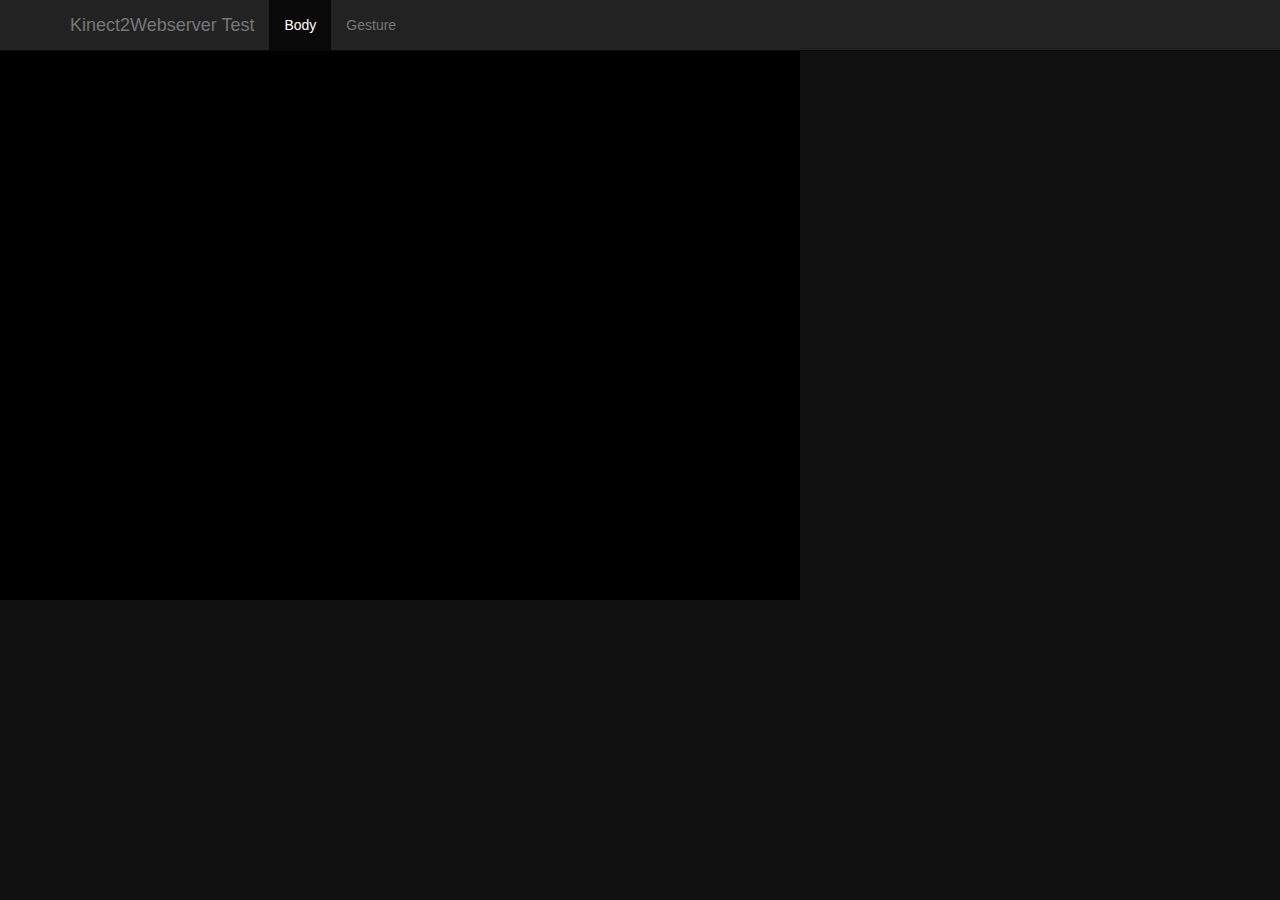
<file: public/index.html>
<!doctype html>
<html class="no-js">
  <head>
    <meta charset="utf-8">
    <title></title>
    <meta name="description" content="">
    <meta name="viewport" content="width=device-width">
    <link rel="stylesheet" href="styles/main.css">
    <link rel="stylesheet" href="styles/Kinect-2.0.0.css">
  </head>
  <body ng-app="timelineApp">
    <div class="navbar navbar-inverse navbar-fixed-top" role="navigation" ng-controller="NavCtrl as ctrl">
      <div class="container">
        <div class="navbar-header">
          <button type="button" class="navbar-toggle" data-toggle="collapse" data-target=".navbar-collapse">
            <span class="sr-only">Toggle navigation</span>
            <span class="icon-bar"></span>
            <span class="icon-bar"></span>
            <span class="icon-bar"></span>
          </button>
          <a class="navbar-brand" href="#">Kinect2Webserver Test</a>
        </div>
        <div class="collapse navbar-collapse">
          <ul class="nav navbar-nav">
            <li ng-class="{active: ctrl.isActive('/body')}"><a ng-href="#/body">Body</a></li>
            <!-- <li ng-class="{active: ctrl.isActive('/interaction')}"><a ng-href="#/interaction">Interaction</a></li> -->
            <li ng-class="{active: ctrl.isActive('/gesture')}"><a ng-href="#/gesture">Gesture</a></li>
          </ul>
        </div>
      </div>
    </div>

    <div ng-view=""></div>

    <script src="bower_components/jquery/dist/jquery.js"></script>
    <script src="bower_components/angular/angular.js"></script>
    <script src="bower_components/json3/lib/json3.js"></script>
    <script src="bower_components/bootstrap-sass-official/assets/javascripts/bootstrap/affix.js"></script>
    <script src="bower_components/bootstrap-sass-official/assets/javascripts/bootstrap/alert.js"></script>
    <script src="bower_components/bootstrap-sass-official/assets/javascripts/bootstrap/button.js"></script>
    <script src="bower_components/bootstrap-sass-official/assets/javascripts/bootstrap/carousel.js"></script>
    <script src="bower_components/bootstrap-sass-official/assets/javascripts/bootstrap/collapse.js"></script>
    <script src="bower_components/bootstrap-sass-official/assets/javascripts/bootstrap/dropdown.js"></script>
    <script src="bower_components/bootstrap-sass-official/assets/javascripts/bootstrap/tab.js"></script>
    <script src="bower_components/bootstrap-sass-official/assets/javascripts/bootstrap/transition.js"></script>
    <script src="bower_components/bootstrap-sass-official/assets/javascripts/bootstrap/scrollspy.js"></script>
    <script src="bower_components/bootstrap-sass-official/assets/javascripts/bootstrap/modal.js"></script>
    <script src="bower_components/bootstrap-sass-official/assets/javascripts/bootstrap/tooltip.js"></script>
    <script src="bower_components/bootstrap-sass-official/assets/javascripts/bootstrap/popover.js"></script>
    <script src="bower_components/angular-sanitize/angular-sanitize.js"></script>
    <script src="bower_components/angular-animate/angular-animate.js"></script>
    <script src="bower_components/angular-touch/angular-touch.js"></script>
    <script src="bower_components/angular-route/angular-route.js"></script>
    <script src="bower_components/threejs/build/three.js"></script>
    <script src="bower_components/swfobject/swfobject/swfobject.js"></script>


    <script src="scripts/libs/Kinect-2.0.0.js"></script>
    <script src="scripts/libs/KinectWorker-2.0.0.js"></script>
    <script src="scripts/app.js"></script>
    <script src="scripts/controllers/main.js"></script>
    <script src="scripts/controllers/body.js"></script>
    <script src="scripts/controllers/nav.js"></script>
    <script src="scripts/directives/body-canvas.js"></script>
    <script src="scripts/services/kinect-manager.js"></script>
    <script src="scripts/services/constants.js"></script>
    <script src="scripts/controllers/interaction.js"></script>
    <script src="scripts/controllers/gesture.js"></script>
</body>
</html>
</file>
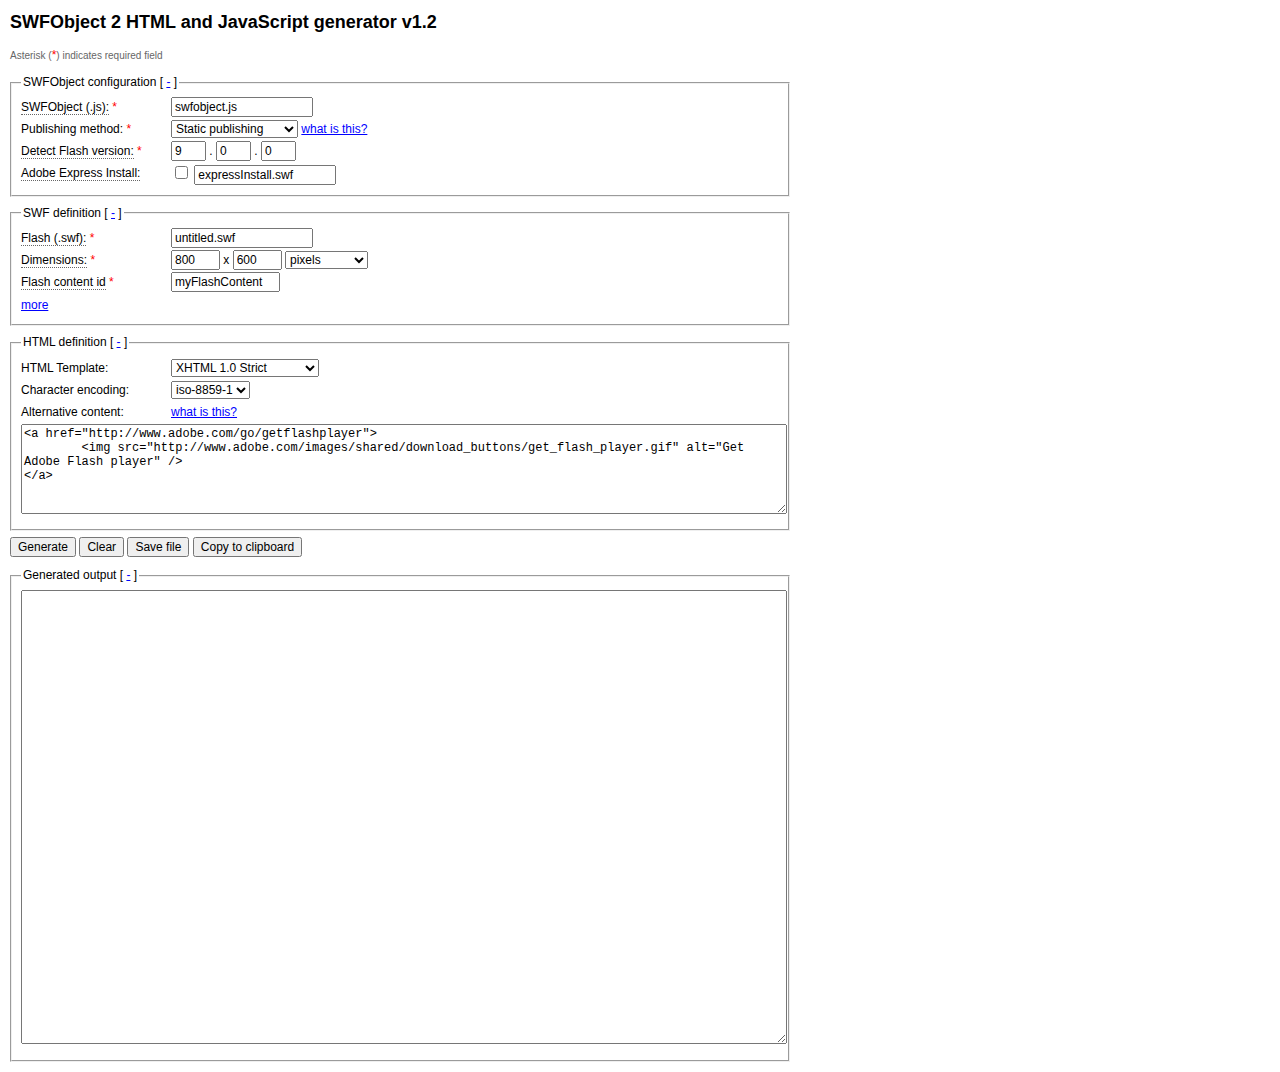
<file: public/bower_components/swfobject/swfobject_generator/air/index.html>
<!DOCTYPE html PUBLIC "-//W3C//DTD XHTML 1.0 Strict//EN" "http://www.w3.org/TR/xhtml1/DTD/xhtml1-strict.dtd">
<html xmlns="http://www.w3.org/1999/xhtml" lang="en" xml:lang="en">
	<head>
		<title>SWFObject 2 HTML and JavaScript generator v1.2</title>
		<meta http-equiv="Content-Type" content="text/html; charset=iso-8859-1" />
		<!--
		SWFObject 2 HTML and JavaScript generator v1.2 <http://code.google.com/p/swfobject/>
		Copyright (c) 2007-2009 Geoff Stearns, Michael Williams, and Bobby van der Sluis
		This software is released under the MIT License <http://www.opensource.org/licenses/mit-license.php>
		-->
		<style type="text/css" media="screen">
			body { margin:10px; width:780px; }
			.col1, .col2, .col3, .col4 { float:left; display:inline; }
			.col1 { width:150px; }
			.col2 { width:600px; }
			.col3 { width:120px; }
			.col4 { width:180px; }
			.help, .clear { clear:left; }
			div.clear { height:1px; }
			#alternativeContent, #output { width:760px; }
			#publishingMethodHelp, #alternativeContentHelp, #replaceIdHelp { display:none; width:700px; }
			#toggleReplaceId, #isIdReq, #toggleAttsParamsContainer { display:none; }
			
			* { font-family:"Lucida Grande","Lucida Sans Unicode",Verdana,sans-serif; font-size:12px; line-height:21px; }
			textarea { font-family:Courier, monospace; line-height:14px; }
			div { vertical-align:text-bottom; }
			fieldset { margin:6px 0; }
			input { line-height:normal; }
			h1 { font-size:18px; }
			a { color:blue; }
			.info { border-bottom:1px dotted #666; cursor:help; }
			.req { color:red; }
			.note { font-size:10px; color:#666; }
			.help { margin:0 0 10px; padding:10px 10px 0;  border:1px solid #ccc; background-color:#ffc; }
			.help h2, .help h3, .help p, .help ul, .help li { margin:0; font-size:11px; line-height:14px; }
			.help h2, .help p, .help ul { padding-bottom:10px; }
			.help h3 { color:#666; }
		</style>
		<script type="text/javascript" src="AIRAliases.js"></script><!-- AIR -->
		<script type="text/javascript">
		//<![CDATA[
			var flashvarsTotal = 1;
			function generateOutput() {
				var so = document.getElementById("swfobject").value;
				var pm = document.getElementById("publishingMethod").selectedIndex; // 1 = dynamic, 0 = static
				var swf = document.getElementById("swf").value;
				var w = document.getElementById("width").value;
				var h = document.getElementById("height").value;
				var u = document.getElementById("unit").selectedIndex; // 1 = percentage, 0 = pixels
				if (u) {
					w += "%";
					h += "%";
				}
				var maj = document.getElementById("major").value;
				var min = document.getElementById("minor").value;
				var rel = document.getElementById("release").value;
				var xi = document.getElementById("expressInstall").checked;
				var xis = document.getElementById("expressInstallSwf").value;
				var rid = document.getElementById("replaceId").value;
				var id = document.getElementById("attId").value;
				var nam = document.getElementById("attName").value;
				var cls = document.getElementById("attClass").value;
				var ali = document.getElementById("align").value;
				var pl = document.getElementById("play").value;
				var lp = document.getElementById("loop").value;
				var men = document.getElementById("menu").value;
				var qua = document.getElementById("quality").value;
				var sca = document.getElementById("scale").value;
				var sal = document.getElementById("salign").value;
				var wmd = document.getElementById("wmode").value;
				var bgc = document.getElementById("bgcolor").value;
				var dfn = document.getElementById("devicefont").value;
				var stb = document.getElementById("seamlesstabbing").value;
				var slc = document.getElementById("swliveconnect").value;
				var afs = document.getElementById("allowfullscreen").value;
				var asa = document.getElementById("allowscriptaccess").value;
				var anw = document.getElementById("allownetworking").value;
				var bas = document.getElementById("base").value;
				var doct = document.getElementById("htmlTemplate").value;
				var chen = document.getElementById("charEncoding").value;
				var ac = document.getElementById("alternativeContent").value;
				var o;
				var e = " />";
				if (doct == "html4transitional") {
					o = "<!DOCTYPE HTML PUBLIC \"-//W3C//DTD HTML 4.01 Transitional//EN\" \"http://www.w3.org/TR/html4/loose.dtd\">";
					o += "\n<html>";
					e = ">";
				}
				else if (doct == "html4strict") {
					o = "<!DOCTYPE HTML PUBLIC \"-//W3C//DTD HTML 4.01//EN\" \"http://www.w3.org/TR/html4/strict.dtd\">";
					o += "\n<html>";
					e = ">";
				}
				else if (doct == "xhtml1transitional") {
					o = "<!DOCTYPE html PUBLIC \"-//W3C//DTD XHTML 1.0 Transitional//EN\" \"http://www.w3.org/TR/xhtml1/DTD/xhtml1-transitional.dtd\">";
					o += "\n<html xmlns=\"http://www.w3.org/1999/xhtml\" lang=\"en\" xml:lang=\"en\">";
				}
				else {
					o = "<!DOCTYPE html PUBLIC \"-//W3C//DTD XHTML 1.0 Strict//EN\" \"http://www.w3.org/TR/xhtml1/DTD/xhtml1-strict.dtd\">";
					o += "\n<html xmlns=\"http://www.w3.org/1999/xhtml\" lang=\"en\" xml:lang=\"en\">";
				}
				o += "\n\t<head>";
				o += "\n\t\t<title></title>";
				o += "\n\t\t<meta http-equiv=\"Content-Type\" content=\"text/html; charset=" + chen + "\"" + e;
				o += "\n\t\t<scr" + "ipt type=\"text/javascript\" src=\"" + so + "\"></scr" + "ipt>";
				o += "\n\t\t<scr" + "ipt type=\"text/javascript\">";
				if (pm) {
					o += "\n\t\t\tvar flashvars = {};";
					for (var i = 1; i < flashvarsTotal + 1; i++) {
						var fvName = document.getElementById("flashvarsName" + i).value;
						var fvValue = document.getElementById("flashvarsValue" + i).value;
						if (fvName != "" && fvValue != "") {
							o += "\n\t\t\tflashvars." + fvName + " = \"" + fvValue + "\";";
						}
					}
					o += "\n\t\t\tvar params = {};";
					if (pl != "0") { o += "\n\t\t\tparams.play = \"" + pl + "\";"; }
					if (lp != "0") { o += "\n\t\t\tparams.loop = \"" + lp + "\";"; }
					if (men != "0") { o += "\n\t\t\tparams.menu = \"" + men + "\";"; }
					if (qua != "0") { o += "\n\t\t\tparams.quality = \"" + qua + "\";"; }
					if (sca != "0") { o += "\n\t\t\tparams.scale = \"" + sca + "\";"; }
					if (sal != "0") { o += "\n\t\t\tparams.salign = \"" + sal + "\";"; }
					if (wmd != "0") { o += "\n\t\t\tparams.wmode = \"" + wmd + "\";"; }
					if (bgc != "") { o += "\n\t\t\tparams.bgcolor = \"" + bgc + "\";"; }
					if (dfn != "0") { o += "\n\t\t\tparams.devicefont = \"" + dfn + "\";"; }
					if (stb != "0") { o += "\n\t\t\tparams.seamlesstabbing = \"" + stb + "\";"; }
					if (slc != "0") { o += "\n\t\t\tparams.swliveconnect = \"" + slc + "\";"; }
					if (afs != "0") { o += "\n\t\t\tparams.allowfullscreen = \"" + afs + "\";"; }
					if (asa != "0") { o += "\n\t\t\tparams.allowscriptaccess = \"" + asa + "\";"; }
					if (anw != "0") { o += "\n\t\t\tparams.allownetworking = \"" + anw + "\";"; }
					if (bas != "") { o += "\n\t\t\tparams.base = \"" + bas + "\";"; }
					o += "\n\t\t\tvar attributes = {};";
					if (id != "") { o += "\n\t\t\tattributes.id = \"" + id + "\";"; }
					if (nam != "") { o += "\n\t\t\tattributes.name = \"" + nam + "\";"; }
					if (cls != "") { o += "\n\t\t\tattributes.styleclass = \"" + cls + "\";"; }
					if (ali != "0") { o += "\n\t\t\tattributes.align = \"" + ali + "\";"; }
					var xiv = xi ? "\"" + xis + "\"" : false;
					o += "\n\t\t\tswfobject.embedSWF(\"" + swf + "\", \"" + rid + "\", \"" + w + "\", \"" + h + "\", \"" + maj + "." + min + "." + rel + "\", " + xiv + ", flashvars, params, attributes);"
				}
				else {
					var xiv = xi ? ", \"" + xis + "\"" : "";			
					o += "\n\t\t\tswfobject.registerObject(\"" + id + "\", \"" + maj + "." + min + "." + rel + "\"" + xiv + ");";
				}
				o += "\n\t\t</scr" + "ipt>";
				o += "\n\t</head>";
				o += "\n\t<body>";
				if (pm) {
					o += "\n\t\t<div id=\"" + rid + "\">";
					o += "\n\t\t\t" + ac.replace(/\n/g, "\n\t\t\t");
					o += "\n\t\t</div>";
				}
				else {
					var atts = "";
					if (id != "") { atts += " id=\"" + id + "\""; }
					if (nam != "") { atts += " name=\"" + nam + "\""; }
					if (cls != "") { atts += " class=\"" + cls + "\""; }
					if (ali != "0") { atts += " align=\"" + ali + "\""; }
					o += "\n\t\t<div>";
					o += "\n\t\t\t<object classid=\"clsid:D27CDB6E-AE6D-11cf-96B8-444553540000\" width=\"" + w + "\" height=\"" + h + "\"" + atts + ">";
					o += "\n\t\t\t\t<param name=\"movie\" value=\"" + swf + "\"" + e;
					if (pl != "0") { o += "\n\t\t\t\t<param name=\"play\" value=\"" + pl + "\"" + e; }
					if (lp != "0") { o += "\n\t\t\t\t<param name=\"loop\" value=\"" + lp + "\"" + e; }
					if (men != "0") { o += "\n\t\t\t\t<param name=\"menu\" value=\"" + men + "\"" + e; }
					if (qua != "0") { o += "\n\t\t\t\t<param name=\"quality\" value=\"" + qua + "\"" + e; }
					if (sca != "0") { o += "\n\t\t\t\t<param name=\"scale\" value=\"" + sca + "\"" + e; }
					if (sal != "0") { o += "\n\t\t\t\t<param name=\"salign\" value=\"" + sal + "\"" + e; }
					if (wmd != "0") { o += "\n\t\t\t\t<param name=\"wmode\" value=\"" + wmd + "\"" + e; }
					if (bgc != "") { o += "\n\t\t\t\t<param name=\"bgcolor\" value=\"" + bgc + "\"" + e; }
					if (dfn != "0") { o += "\n\t\t\t\t<param name=\"devicefont\" value=\"" + dfn + "\"" + e; }
					if (stb != "0") { o += "\n\t\t\t\t<param name=\"seamlesstabbing\" value=\"" + stb + "\"" + e; }
					if (slc != "0") { o += "\n\t\t\t\t<param name=\"swliveconnect\" value=\"" + slc + "\"" + e; }
					if (afs != "0") { o += "\n\t\t\t\t<param name=\"allowfullscreen\" value=\"" + afs + "\"" + e; }
					if (asa != "0") { o += "\n\t\t\t\t<param name=\"allowscriptaccess\" value=\"" + asa + "\"" + e; }
					if (anw != "0") { o += "\n\t\t\t\t<param name=\"allownetworking\" value=\"" + anw + "\"" + e; }
					if (bas != "") { o += "\n\t\t\t\t<param name=\"base\" value=\"" + bas + "\"" + e; }
					var fvrs = "";
					for (var i = 1; i < flashvarsTotal + 1; i++) {
						var fvName = document.getElementById("flashvarsName" + i).value;
						var fvValue = document.getElementById("flashvarsValue" + i).value;
						if (fvName != "" && fvValue != "") {
							if (fvrs != "") { fvrs += "&amp;" };
							fvrs += fvName + "=" + fvValue;
						}
					}
					if (fvrs != "") { o += "\n\t\t\t\t<param name=\"flashvars\" value=\"" + fvrs + "\"" + e; }
					o += "\n\t\t\t\t<!--[if !IE]>-->";
					var atts2 = "";
					if (cls != "") { atts2 += " class=\"" + cls + "\""; }
					if (ali != "0") { atts2 += " align=\"" + ali + "\""; }
					o += "\n\t\t\t\t<object type=\"application/x-shockwave-flash\" data=\"" + swf + "\" width=\"" + w + "\" height=\"" + h + "\"" + atts2 + ">";
					if (pl != "0") { o += "\n\t\t\t\t\t<param name=\"play\" value=\"" + pl + "\"" + e; }
					if (lp != "0") { o += "\n\t\t\t\t\t<param name=\"loop\" value=\"" + lp + "\"" + e; }
					if (men != "0") { o += "\n\t\t\t\t\t<param name=\"menu\" value=\"" + men + "\"" + e; }
					if (qua != "0") { o += "\n\t\t\t\t\t<param name=\"quality\" value=\"" + qua + "\"" + e; }
					if (sca != "0") { o += "\n\t\t\t\t\t<param name=\"scale\" value=\"" + sca + "\"" + e; }
					if (sal != "0") { o += "\n\t\t\t\t\t<param name=\"salign\" value=\"" + sal + "\"" + e; }
					if (wmd != "0") { o += "\n\t\t\t\t\t<param name=\"wmode\" value=\"" + wmd + "\"" + e; }
					if (bgc != "") { o += "\n\t\t\t\t\t<param name=\"bgcolor\" value=\"" + bgc + "\"" + e; }
					if (dfn != "0") { o += "\n\t\t\t\t\t<param name=\"devicefont\" value=\"" + dfn + "\"" + e; }
					if (stb != "0") { o += "\n\t\t\t\t\t<param name=\"seamlesstabbing\" value=\"" + stb + "\"" + e; }
					if (slc != "0") { o += "\n\t\t\t\t\t<param name=\"swliveconnect\" value=\"" + slc + "\"" + e; }
					if (afs != "0") { o += "\n\t\t\t\t\t<param name=\"allowfullscreen\" value=\"" + afs + "\"" + e; }
					if (asa != "0") { o += "\n\t\t\t\t\t<param name=\"allowscriptaccess\" value=\"" + asa + "\"" + e; }
					if (anw != "0") { o += "\n\t\t\t\t\t<param name=\"allownetworking\" value=\"" + anw + "\"" + e; }
					if (bas != "") { o += "\n\t\t\t\t\t<param name=\"base\" value=\"" + bas + "\"" + e; }
					if (fvrs != "") { o += "\n\t\t\t\t\t<param name=\"flashvars\" value=\"" + fvrs + "\"" + e; }
					o += "\n\t\t\t\t<!--<![endif]-->";
					o += "\n\t\t\t\t\t" + ac.replace(/\n/g, "\n\t\t\t\t\t");
					o += "\n\t\t\t\t<!--[if !IE]>-->";
    				o += "\n\t\t\t\t</object>";
    				o += "\n\t\t\t\t<!--<![endif]-->";
					o += "\n\t\t\t</object>";
					o += "\n\t\t</div>";
				}
				o += "\n\t</body>";
				o += "\n</html>";
				document.getElementById("output").value = o;
			}
			
			function clearOutput() {
				document.getElementById("output").value = "";
			}
			
			function checkRequired() {
				var pm = document.getElementById("publishingMethod").selectedIndex; // 1 = dynamic, 0 = static
				var a1 = document.getElementById("isIdReq");
				var a2 = document.getElementById("toggleReplaceId");
				var attId = document.getElementById("attId");
				var replaceId = document.getElementById("replaceId");
				if (pm) {
					if (replaceId.value == "") { replaceId.value = "myAlternativeContent"; }
					if (attId.value == "myFlashContent") { attId.value = ""; }
					if (a1.style.display != "none") { a1.style.display = "none"; }
					if (a2.style.display != "block") { a2.style.display = "block"; }
				}
				else {
					if (attId.value == "") { attId.value = "myFlashContent"; }
					if (replaceId.value == "myAlternativeContent") { replaceId.value = ""; }
					if (a1.style.display != "inline") { a1.style.display = "inline"; }
					if (a2.style.display != "none") { a2.style.display = "none"; }
				}
			}
			
			function checkAltContent() {
				var doct = document.getElementById("htmlTemplate").value;
				var acn = "<a href=\"http://www.adobe.com/go/getflashplayer\">\n\t<img src=\"http://www.adobe.com/images/shared/download_buttons/get_flash_player.gif\" alt=\"Get Adobe Flash player\"";
				if (doct == "html4transitional" || doct == "html4strict") {
					acn += ">\n</a>";
				}
				else {
					acn += " />\n</a>";
				}
				var ac = document.getElementById("alternativeContent").value;
				if (ac == "" ||
					ac == "<a href=\"http://www.adobe.com/go/getflashplayer\">\n\t<img src=\"http://www.adobe.com/images/shared/download_buttons/get_flash_player.gif\" alt=\"Get Adobe Flash player\">\n</a>" ||
					ac == "<a href=\"http://www.adobe.com/go/getflashplayer\">\n\t<img src=\"http://www.adobe.com/images/shared/download_buttons/get_flash_player.gif\" alt=\"Get Adobe Flash player\" />\n</a>") { 
					document.getElementById("alternativeContent").value = acn;
				}
			}
			
			function toggleSection(toggle, toggleable) {
				if (toggleable.style.display == "" || toggleable.style.display == "inline") {
					toggleable.style.display = "none";
					toggle.firstChild.nodeValue = "+";
				}
				else {
					toggleable.style.display = "inline";
					toggle.firstChild.nodeValue = "-";
				}
			}
			
			function toggleAttsParamsCont() {
				var tb = document.getElementById("toggleAttsParams");
				var tc = document.getElementById("toggleAttsParamsContainer");
				if (tc.style.display == "" || tc.style.display == "none") {
					tc.style.display = "block";
					tb.firstChild.nodeValue = "less";
				}
				else {
					tc.style.display = "none";
					tb.firstChild.nodeValue = "more";
				}
			}
			
			function addFlashvar() {
				var t = flashvarsTotal;
				var h = "\n<div class=\"col1 clear\">&nbsp;</div>";
				h += "\n<div class=\"col3\"><label for=\"flashvarsName" + t + "\">name:</label></div>";
				h += "\n<div class=\"col4\"><input type=\"text\" id=\"flashvarsName" + t + "\" name=\"flashvarsName" + t + "\" value=\"\" size=\"15\" /></div>";
				h += "\n<div class=\"col3\"><label for=\"flashvarsValue" + t + "\">value:</label></div>";
				h += "\n<div class=\"col4\"><input type=\"text\" id=\"flashvarsValue" + t + "\" name=\"flashvarsValue" + t + "\" value=\"\" size=\"15\" /></div>";
				var m = document.getElementById("addFlashvarMarker");
				var d = document.createElement("div");
				d.innerHTML = h;
				m.parentNode.insertBefore(d, m);
			}
			
			// AIR
			function saveData(event) {
    			var newFile = event.target;
    			var str = document.getElementById("output").value;
    			var stream = new air.FileStream();
        		stream.open(newFile, air.FileMode.WRITE);
        		stream.writeUTFBytes(str);
       			stream.close();
			}
			
			window.onload = function() {
				checkRequired();
				document.getElementById("publishingMethod").onchange = function() {
					checkRequired();
				};
				checkAltContent();
				document.getElementById("htmlTemplate").onchange = function() {
					checkAltContent();
				};
				document.getElementById("togglePublishingMethodHelp").onclick = function() {
					var el = document.getElementById("publishingMethodHelp");
					el.style.display = el.style.display == "block" ? "none" : "block";
					return false;
				};
				document.getElementById("toggleAlternativeContentHelp").onclick = function() {
					var el = document.getElementById("alternativeContentHelp");
					el.style.display = el.style.display == "block" ? "none" : "block";
					return false;
				};
				document.getElementById("toggleReplaceIdHelp").onclick = function() {
					var el = document.getElementById("replaceIdHelp");
					el.style.display = el.style.display == "block" ? "none" : "block";
					return false;
				};
				document.getElementById("toggle1").onclick = function() {
					toggleSection(this, document.getElementById("toggleable1"));
					return false;
				};
				document.getElementById("toggle2").onclick = function() {
					toggleSection(this, document.getElementById("toggleable2"));
					return false;
				};
				document.getElementById("toggle3").onclick = function() {
					toggleSection(this, document.getElementById("toggleable3"));
					return false;
				};
				document.getElementById("toggle4").onclick = function() {
					toggleSection(this, document.getElementById("toggleable4"));
					return false;
				};
				document.getElementById("toggleAttsParams").onclick = function() {
					toggleAttsParamsCont();
					return false;
				};
				document.getElementById("addFlashvar").onclick = function() {
					flashvarsTotal++;
					addFlashvar();
					return false;
				};
				document.getElementById("generate").onclick = function() {
					generateOutput();
				};
				document.getElementById("clear").onclick = function() {
					clearOutput();
				};
				// AIR
				document.getElementById("save").onclick = function() {
					generateOutput();
					var directory = air.File.documentsDirectory;
					try {
		    			directory.browseForSave("Save As");
		    			directory.addEventListener(air.Event.SELECT, saveData);
					}
					catch (e) {
		    			air.trace("Failed:", e.message)
					}					
				};
				document.getElementById("copy").onclick = function() {
					var str = document.getElementById("output").value;
					air.Clipboard.generalClipboard.clear();
					air.Clipboard.generalClipboard.setData(air.ClipboardFormats.TEXT_FORMAT, str, false);
				};
			};
		//]]>
		</script>
	</head>
	<body>
		<h1>SWFObject 2 HTML and JavaScript generator v1.2</h1>
		<div class="note">Asterisk (<span class="req">*</span>) indicates required field</div>
		<fieldset>
			<legend>SWFObject configuration [ <a id="toggle1" href="#">-</a> ]</legend>
			<div id="toggleable1">
				<div class="col1">
					<label for="swfobject" title="The relative or absolute path to your swfobject.js file" class="info">SWFObject (.js):</label> <span class="req">*</span>
				</div>
				<div class="col2">
					<input type="text" id="swfobject" name="swfobject" value="swfobject.js" size="20" />
				</div>
				<div class="clear">&nbsp;</div>
				<div class="col1">
					<label for="publishingMethod">Publishing method:</label> <span class="req">*</span>
				</div>
				<div class="col2">
					<select id="publishingMethod" name="publishingMethod">
		  				<option value="static">Static publishing</option>
						<option value="dynamic">Dynamic publishing</option>
					</select>
					<a id="togglePublishingMethodHelp" href="#">what is this?</a>
				</div>
				<div class="clear">&nbsp;</div>
				<div id="publishingMethodHelp" class="help">
					<h2>Static publishing</h2>
					<h3>Description</h3>
					<p>Embed Flash content and alternative content using standards compliant markup, and use unobtrusive JavaScript to resolve the issues that markup alone cannot solve.</p>
					<h3>Pros</h3>
					<p>The embedding of Flash content does not rely on JavaScript and the actual authoring of standards compliant markup is promoted.</p>
					<h3>Cons</h3>
					<p>Does not solve 'click-to-activate' mechanisms in Internet Explorer 6+ and Opera 9+ and is harder to author (without using this generator).</p>
					<h2>Dynamic publishing</h2>
					<h3>Description</h3>
					<p>Create alternative content using standards compliant markup and embed Flash content with unobtrusive JavaScript.</p>
					<h3>Pros</h3>
					<p>Avoids 'click-to-activate' mechanisms in Internet Explorer 6+ and Opera 9+ and is easy to author (even without using this generator).</p>
					<h3>Cons</h3>
					<p>The embedding of Flash content relies on JavaScript, so if you have the Flash plug-in installed, but have JavaScript disabled or use a browser that doesn't support JavaScript, you will not be able to see your Flash content, however you will see alternative content instead. Flash content will also not be shown on a device like Sony PSP, which has very poor JavaScript support, and automated tools like RSS readers are not able to pick up Flash content.</p>
				</div>
				<div class="col1">
					<label title="Flash version consists of major, minor and release version" class="info">Detect Flash version:</label> <span class="req">*</span>
				</div>
				<div class="col2">
					<input type="text" id="major" name="major" value="9" size="4" maxlength="2" />
					.
					<input type="text" id="minor" name="minor" value="0" size="4" maxlength="4" />
					.
					<input type="text" id="release" name="release" value="0" size="4" maxlength="4" />
				</div>
				<div class="clear">&nbsp;</div>
				<div class="col1">
					<label for="expressInstall" title="The relative or absolute path to your expressInstall.swf file, check checkbox to activate" class="info">Adobe Express Install:</label>
				</div>
				<div class="col2">
					<input type="checkbox" id="expressInstall" name="expressInstall" value="1" />
					<input type="text" id="expressInstallSwf" name="expressInstallSwf" value="expressInstall.swf" size="20" />
				</div>
				<div class="clear">&nbsp;</div>
				<div id="toggleReplaceId">
					<div class="col1">
						<label for="replaceId">HTML container id:</label> <span class="req">*</span>
					</div>
					<div class="col2">
						<input type="text" id="replaceId" name="replaceId" value="" size="20" />
						<a id="toggleReplaceIdHelp" href="#">what is this?</a>
					</div>
					<div id="replaceIdHelp" class="help">
						<p>Specifies the id attribute of the HTML container element that will be replaced with Flash content if enough JavaScript and Flash support is available.</p>
						<p>This HTML container will be generated automatically and will embed your alternative HTML content as defined in the HTML section.</p>
					</div>
					<div class="clear">&nbsp;</div>
				</div>
			</div>
		</fieldset>
		<fieldset>
			<legend>SWF definition [ <a id="toggle2" href="#">-</a> ]</legend>
			<div id="toggleable2">
				<div class="col1">
					<label for="swf" title="The relative or absolute path to your Flash content .swf file" class="info">Flash (.swf):</label> <span class="req">*</span>
				</div>
				<div class="col2">
					<input type="text" id="swf" name="swf" value="untitled.swf" size="20" />
				</div>
				<div class="clear">&nbsp;</div>
				<div class="col1">
					<label title="Width x height (unit)" class="info">Dimensions:</label> <span class="req">*</span>
				</div>
				<div class="col2">
					<input type="text" id="width" name="width" value="800" size="6" maxlength="6" />
					x
					<input type="text" id="height" name="height" value="600" size="6" maxlength="6" />
					<select id="unit" name="unit">
		  				<option value="pixels">pixels</option>
						<option value="percentage">percentage</option>
					</select>
				</div>
				<div class="clear">&nbsp;</div>
				<div class="col1">	
					<label for="attId" class="info" title="Uniquely identifies the Flash movie so that it can be referenced using a scripting language or by CSS">Flash content id</label> <span id="isIdReq" class="req">*</span>
				</div>
				<div class="col2">
					<input type="text" id="attId" name="attId" value="" size="15" />
				</div>
				<div class="clear">&nbsp;</div>
				<div id="toggleAttsParamsContainer">			
					<div class="col1"><label class="info" title="HTML object element attributes">Attributes:</label></div>
					<div class="col3">
						<label for="attName" class="info" title="Uniquely names the Flash movie so that it can be referenced using a scripting language">name</label>
					</div>
					<div class="col4">
						<input type="text" id="attName" name="attName" value="" size="15" />
					</div>
					<div class="clear">&nbsp;</div>
					<div class="col1">&nbsp;</div>
					<div class="col3">
						<label for="attClass" class="info" title="Classifies the Flash movie so that it can be referenced using a scripting language or by CSS">class</label>
					</div>
					<div class="col4">
						<input type="text" id="attClass" name="attClass" value="" size="15" />
					</div>
					<div class="clear">&nbsp;</div>
					<div class="col1">&nbsp;</div>
					<div class="col3">
						<label for="align" class="info" title="HTML alignment of the object element. If this attribute is omitted, it by default centers the movie and crops edges if the browser window is smaller than the movie.">align</label>
					</div>
					<div class="col4">
						<select id="align" name="align">
							<option value="0">Choose...</option>
							<option value="middle">middle</option>
			  				<option value="left">left</option> 
							<option value="right">right</option>
							<option value="top">top</option>
							<option value="bottom">bottom</option>
						</select>
					</div>
					<div class="clear">&nbsp;</div>
					<div class="col1">
						<label class="info" title="HTML object element nested param elements">Parameters:</label>
					</div>
					<div class="col3">
						<label for="play" class="info" title="Specifies whether the movie begins playing immediately on loading in the browser. The default value is true if this attribute is omitted.">play</label>
					</div>
					<div class="col4">
						<select id="play" name="play">
							<option value="0">Choose...</option>
							<option value="true">true</option>
			  				<option value="false">false</option>
						</select>
					</div>
					<div class="col3">
						<label for="loop" class="info" title="Specifies whether the movie repeats indefinitely or stops when it reaches the last frame. The default value is true if this attribute is omitted.">loop</label>
					</div>
					<div class="col4">
						<select id="loop" name="loop">
							<option value="0">Choose...</option>
							<option value="true">true</option>
			  				<option value="false">false</option>
						</select>
					</div>
					<div class="clear">&nbsp;</div>
					<div class="col1">&nbsp;</div>
					<div class="col3">
						<label for="menu" class="info" title="Shows a shortcut menu when users right-click (Windows) or control-click (Macintosh) the SWF file. To show only About Flash in the shortcut menu, deselect this option. By default, this option is set to true.">menu</label>
					</div>
					<div class="col4">
						<select id="menu" name="menu">
							<option value="0">Choose...</option>
							<option value="true">true</option>
			  				<option value="false">false</option>
						</select>
					</div>
					<div class="col3">
						<label for="quality" class="info" title="Specifies the trade-off between processing time and appearance. The default value is 'high' if this attribute is omitted.">quality</label>
					</div>
					<div class="col4">
						<select id="quality" name="quality">
							<option value="0">Choose...</option>
							<option value="best">best</option>
			  				<option value="high">high</option>
							<option value="medium">medium</option>
							<option value="autohigh">autohigh</option>
							<option value="autolow">autolow</option>
							<option value="low">low</option>
						</select>
					</div>
					<div class="clear">&nbsp;</div>
					<div class="col1">&nbsp;</div>
					<div class="col3">
						<label for="scale" class="info" title="Specifies scaling, aspect ratio, borders, distortion and cropping for if you have changed the document's original width and height.">scale</label>
					</div>
					<div class="col4">
						<select id="scale" name="scale">
							<option value="0">Choose...</option>
							<option value="showall">showall</option>
				  			<option value="noborder">noborder</option>
							<option value="exactfit">exactfit</option>
				  			<option value="noscale">noscale</option>
						</select>
					</div>
					<div class="col3">
						<label for="salign" class="info" title="Specifies where the content is placed within the application window and how it is cropped.">salign</label>
					</div>
					<div class="col4">
						<select id="salign" name="salign">
							<option value="0">Choose...</option>
							<option value="tl">tl</option>
				  			<option value="tr">tr</option>
							<option value="bl">bl</option>
				  			<option value="br">br</option>
							<option value="l">l</option>
				  			<option value="t">t</option>
							<option value="r">r</option>
				  			<option value="b">b</option>
						</select>
					</div>
					<div class="clear">&nbsp;</div>
					<div class="col1">&nbsp;</div>
					<div class="col3">
						<label for="wmode" class="info" title="Sets the Window Mode property of the Flash movie for transparency, layering, and positioning in the browser. The default value is 'window' if this attribute is omitted.">wmode</label>
					</div>
					<div class="col4">
						<select id="wmode" name="wmode">
							<option value="0">Choose...</option>
							<option value="window">window</option>
				  			<option value="opaque">opaque</option>
							<option value="transparent">transparent</option>
							<option value="direct">direct</option>
							<option value="gpu">gpu</option>
						</select>
					</div>
					<div class="col3">
						<label for="bgcolor" class="info" title="Hexadecimal RGB value in the format #RRGGBB, which specifies the background color of the movie, which will override the background color setting specified in the Flash file.">bgcolor</label>
					</div>
					<div class="col4">
						<input type="text" id="bgcolor" name="bgcolor" value="" size="15" maxlength="7" />
					</div>
					<div class="clear">&nbsp;</div>
					<div class="col1">&nbsp;</div>
					<div class="col3">
						<label for="devicefont" class="info" title="Specifies whether static text objects that the Device Font option has not been selected for will be drawn using device fonts anyway, if the necessary fonts are available from the operating system.">devicefont</label>
					</div>
					<div class="col4">
						<select id="devicefont" name="devicefont">
							<option value="0">Choose...</option>
							<option value="true">true</option>
			  				<option value="false">false</option>
						</select>
					</div>
					<div class="col3">
						<label for="seamlesstabbing" class="info" title="Specifies whether users are allowed to use the Tab key to move keyboard focus out of a Flash movie and into the surrounding HTML (or the browser, if there is nothing focusable in the HTML following the Flash movie). The default value is true if this attribute is omitted.">seamlesstabbing</label>
					</div>
					<div class="col4">
						<select id="seamlesstabbing" name="seamlesstabbing">
							<option value="0">Choose...</option>
							<option value="true">true</option>
			  				<option value="false">false</option>
						</select>
					</div>
					<div class="clear">&nbsp;</div>
					<div class="col1">&nbsp;</div>
					<div class="col3">
						<label for="swliveconnect" class="info" title="Specifies whether the browser should start Java when loading the Flash Player for the first time. The default value is false if this attribute is omitted. If you use JavaScript and Flash on the same page, Java must be running for the FSCommand to work.">swliveconnect</label>
					</div>
					<div class="col4">
						<select id="swliveconnect" name="swliveconnect">
							<option value="0">Choose...</option>
							<option value="true">true</option>
			  				<option value="false">false</option>
						</select>
					</div>
					<div class="col3">
						<label for="allowfullscreen" class="info" title="Enables full-screen mode. The default value is false if this attribute is omitted. You must have version 9,0,28,0 or greater of Flash Player installed to use full-screen mode.">allowfullscreen</label>
					</div>
					<div class="col4">
						<select id="allowfullscreen" name="allowfullscreen">
							<option value="0">Choose...</option>
							<option value="true">true</option>
			  				<option value="false">false</option>
						</select>
					</div>
					<div class="clear">&nbsp;</div>
					<div class="col1">&nbsp;</div>
					<div class="col3">
						<label for="allowscriptaccess" class="info" title="Controls the ability to perform outbound scripting from within a Flash SWF. The default value is 'always' if this attribute is omitted.">allowscriptaccess</label>
					</div>
					<div class="col4">
						<select id="allowscriptaccess" name="allowscriptaccess">
							<option value="0">Choose...</option>
							<option value="always">always</option>
							<option value="sameDomain">sameDomain</option>
			  				<option value="never">never</option>
						</select>
					</div>
					<div class="col3">
						<label for="allownetworking" class="info" title="Controls a SWF file's access to network functionality. The default value is 'all' if this attribute is omitted.">allownetworking</label>
					</div>
					<div class="col4">
						<select id="allownetworking" name="allownetworking">
							<option value="0">Choose...</option>
							<option value="all">all</option>
			  				<option value="internal">internal</option>
							<option value="none">none</option>
						</select>
					</div>
					<div class="clear">&nbsp;</div>
					<div class="col1">&nbsp;</div>
					<div class="col3">
						<label for="base" class="info" title="Specifies the base directory or URL used to resolve all relative path statements in the Flash Player movie. This attribute is helpful when your Flash Player movies are kept in a different directory from your other files.">base</label>
					</div>
					<div class="col4">
						<input type="text" id="base" name="base" value="" size="15" />
					</div>
					<div class="clear">&nbsp;</div>
					<div class="col1">
						<label class="info" title="Method to pass variables to a Flash movie.">Flashvars:</label> <a id="addFlashvar" href="#">add</a>
					</div>
					<div class="col3">
						<label for="flashvarsName1">name:</label>
					</div>
					<div class="col4">
						<input type="text" id="flashvarsName1" name="flashvarsName1" value="" size="15" />
					</div>
					<div class="col3">
						<label for="flashvarsValue1">value:</label>
					</div>
					<div class="col4">
						<input type="text" id="flashvarsValue1" name="flashvarsValue1" value="" size="15" />
					</div>
					<div id="addFlashvarMarker"></div>
				</div>				
				<div class="clear">&nbsp;</div>
				<div class="col1"><a id="toggleAttsParams" href="#">more</a></div>
				<div class="clear">&nbsp;</div>
			</div>
		</fieldset>
		<fieldset>
			<legend>HTML definition [ <a id="toggle3" href="#">-</a> ]</legend>
			<div id="toggleable3">
				<div class="col1">
					<label for="htmlTemplate">HTML Template:</label>
				</div>
				<div class="col2">
					<select id="htmlTemplate" name="htmlTemplate">
		  				<option value="xhtml1strict">XHTML 1.0 Strict</option>
						<option value="xhtml1transitional">XHTML 1.0 Transitional</option>
						<option value="html4strict">HTML 4.01 Strict</option>
						<option value="html4transitional">HTML 4.01 Transitional</option>
					</select>
				</div>
				<div class="clear">&nbsp;</div>
				<div class="col1">
					<label for="charEncoding">Character encoding:</label>
				</div>
				<div class="col2">
					<select id="charEncoding" name="charEncoding">
		  				<option value="iso-8859-1">iso-8859-1</option>
						<option value="utf-8">utf-8</option>
					</select>
				</div>
				<div class="clear">&nbsp;</div>
				<div class="col1">
					<label for="alternativeContent">Alternative content:</label>
				</div>
				<div class="col2">
					<a id="toggleAlternativeContentHelp" href="#alternativeContentHelp">what is this?</a>
				</div>
				<div id="alternativeContentHelp" class="help">
					<p>The object element allows you to nest alternative content inside of it, which will be displayed if Flash is not installed or supported. 
					This content will also be picked up by search engines, making it a great tool for creating search-engine-friendly content.</p>
					<p>Summarized, you should use alternative content for the following:</p>
					<ul>
						<li>When you like to create content that is accessible for people who browse the Web without plugins</li>
						<li>When you like to create search-engine-friendly content</li>
						<li>To tell visitors that they can have a richer user experience by downloading the Flash plugin</li>
					</ul>
				</div>
				<div class="clear">&nbsp;</div>
				<div class="col2">
					<textarea id="alternativeContent" name="alternativeContent" rows="6" cols="10"></textarea>
				</div>
				<div class="clear">&nbsp;</div>
			</div>
		</fieldset>
		<div>
			<input type="button" class="button" id="generate" name="generate" value="Generate" />
			<input type="button" class="button" id="clear" name="clear" value="Clear" />
			<!-- AIR -->
			<input type="button" class="button" id="save" name="save" value="Save file" />
			<input type="button" class="button" id="copy" name="copy" value="Copy to clipboard" />
		</div>
		<div class="clear">&nbsp;</div>
		<fieldset>
			<legend>Generated output [ <a id="toggle4" href="#">-</a> ]</legend>
			<div id="toggleable4">
				<div class="col2">
					<textarea id="output" name="output" rows="32" cols="10"></textarea>
				</div>
				<div class="clear">&nbsp;</div>
			</div>
		</fieldset>
	</body>
</html>
</file>
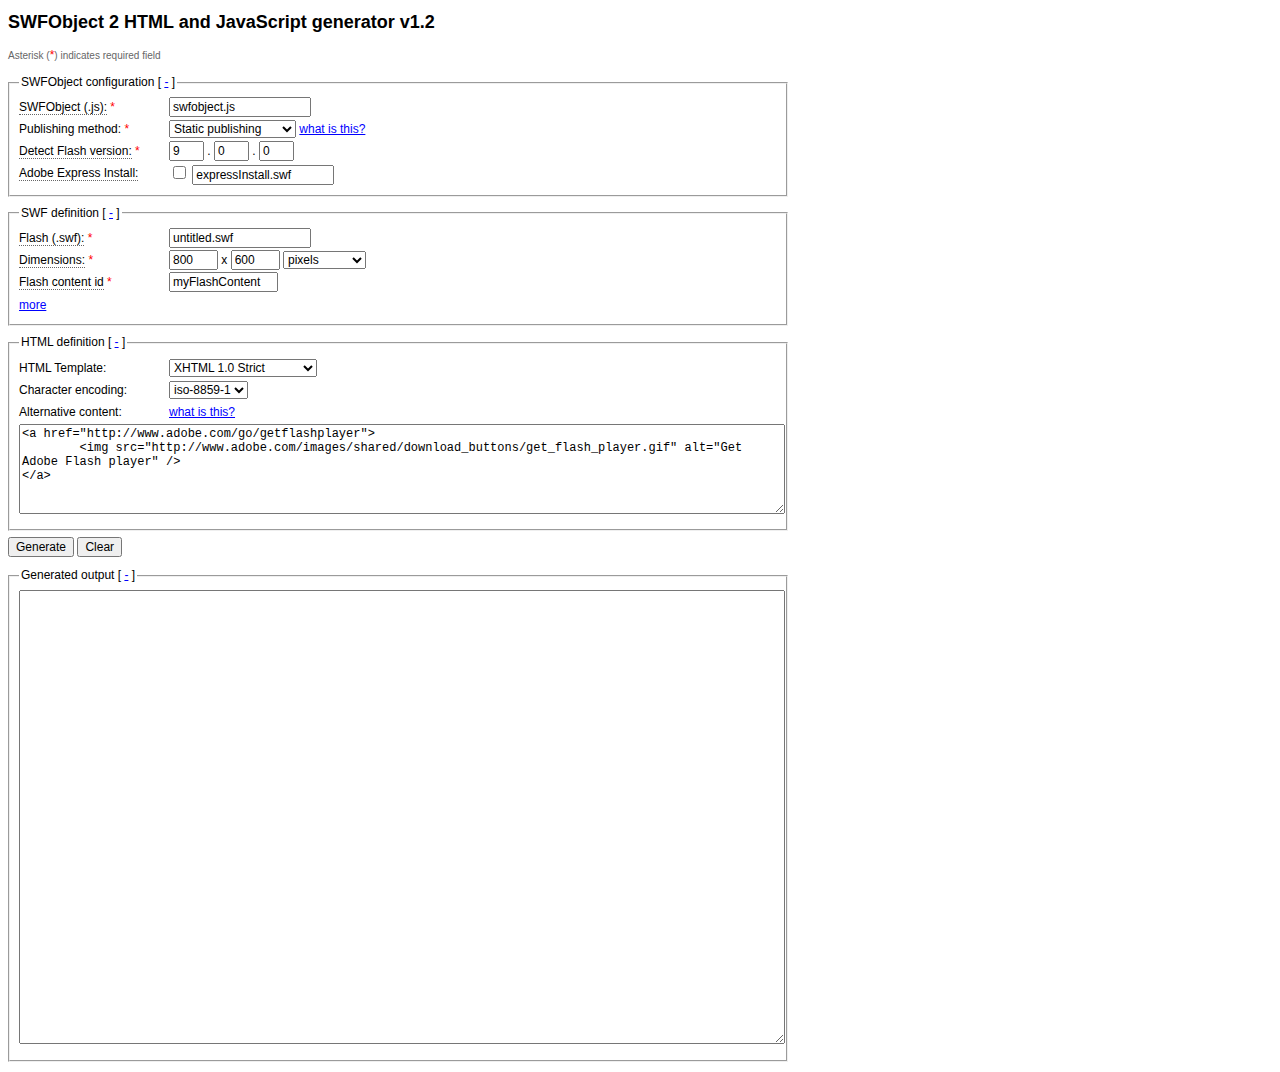
<file: public/bower_components/swfobject/swfobject_generator/html/index.html>
<!DOCTYPE html PUBLIC "-//W3C//DTD XHTML 1.0 Strict//EN" "http://www.w3.org/TR/xhtml1/DTD/xhtml1-strict.dtd">
<html xmlns="http://www.w3.org/1999/xhtml" lang="en" xml:lang="en">
	<head>
		<title>SWFObject 2 HTML and JavaScript generator v1.2</title>
		<meta http-equiv="Content-Type" content="text/html; charset=iso-8859-1" />
		<!--
		SWFObject 2 HTML and JavaScript generator v1.2 <http://code.google.com/p/swfobject/>
		Copyright (c) 2007-2009 Geoff Stearns, Michael Williams, and Bobby van der Sluis
		This software is released under the MIT License <http://www.opensource.org/licenses/mit-license.php>
		-->
		<style type="text/css" media="screen">
			body { width:780px; }
			.col1, .col2, .col3, .col4 { float:left; display:inline; }
			.col1 { width:150px; }
			.col2 { width:600px; }
			.col3 { width:120px; }
			.col4 { width:180px; }
			.help, .clear { clear:left; }
			div.clear { height:1px; }
			#alternativeContent, #output { width:760px; }
			#publishingMethodHelp, #alternativeContentHelp, #replaceIdHelp { display:none; width:700px; }
			#toggleReplaceId, #isIdReq, #toggleAttsParamsContainer { display:none; }
			
			* { font-family:"Lucida Grande","Lucida Sans Unicode",Verdana,sans-serif; font-size:12px; line-height:21px; }
			textarea { font-family:Courier, monospace; line-height:14px; }
			div { vertical-align:text-bottom; }
			fieldset { margin:6px 0; }
			input { line-height:normal; }
			h1 { font-size:18px; }
			a { color:blue; }
			.info { border-bottom:1px dotted #666; cursor:help; }
			.req { color:red; }
			.note { font-size:10px; color:#666; }
			.help { margin:0 0 10px; padding:10px 10px 0;  border:1px solid #ccc; background-color:#ffc; }
			.help h2, .help h3, .help p, .help ul, .help li { margin:0; font-size:11px; line-height:14px; }
			.help h2, .help p, .help ul { padding-bottom:10px; }
			.help h3 { color:#666; }
		</style>
		<script type="text/javascript">
		//<![CDATA[
			var flashvarsTotal = 1;
			function generateOutput() {
				var so = document.getElementById("swfobject").value;
				var pm = document.getElementById("publishingMethod").selectedIndex; // 1 = dynamic, 0 = static
				var swf = document.getElementById("swf").value;
				var w = document.getElementById("width").value;
				var h = document.getElementById("height").value;
				var u = document.getElementById("unit").selectedIndex; // 1 = percentage, 0 = pixels
				if (u) {
					w += "%";
					h += "%";
				}
				var maj = document.getElementById("major").value;
				var min = document.getElementById("minor").value;
				var rel = document.getElementById("release").value;
				var xi = document.getElementById("expressInstall").checked;
				var xis = document.getElementById("expressInstallSwf").value;
				var rid = document.getElementById("replaceId").value;
				var id = document.getElementById("attId").value;
				var nam = document.getElementById("attName").value;
				var cls = document.getElementById("attClass").value;
				var ali = document.getElementById("align").value;
				var pl = document.getElementById("play").value;
				var lp = document.getElementById("loop").value;
				var men = document.getElementById("menu").value;
				var qua = document.getElementById("quality").value;
				var sca = document.getElementById("scale").value;
				var sal = document.getElementById("salign").value;
				var wmd = document.getElementById("wmode").value;
				var bgc = document.getElementById("bgcolor").value;
				var dfn = document.getElementById("devicefont").value;
				var stb = document.getElementById("seamlesstabbing").value;
				var slc = document.getElementById("swliveconnect").value;
				var afs = document.getElementById("allowfullscreen").value;
				var asa = document.getElementById("allowscriptaccess").value;
				var anw = document.getElementById("allownetworking").value;
				var bas = document.getElementById("base").value;
				var doct = document.getElementById("htmlTemplate").value;
				var chen = document.getElementById("charEncoding").value;
				var ac = document.getElementById("alternativeContent").value;
				var o;
				var e = " />";
				if (doct == "html4transitional") {
					o = "<!DOCTYPE HTML PUBLIC \"-//W3C//DTD HTML 4.01 Transitional//EN\" \"http://www.w3.org/TR/html4/loose.dtd\">";
					o += "\n<html>";
					e = ">";
				}
				else if (doct == "html4strict") {
					o = "<!DOCTYPE HTML PUBLIC \"-//W3C//DTD HTML 4.01//EN\" \"http://www.w3.org/TR/html4/strict.dtd\">";
					o += "\n<html>";
					e = ">";
				}
				else if (doct == "xhtml1transitional") {
					o = "<!DOCTYPE html PUBLIC \"-//W3C//DTD XHTML 1.0 Transitional//EN\" \"http://www.w3.org/TR/xhtml1/DTD/xhtml1-transitional.dtd\">";
					o += "\n<html xmlns=\"http://www.w3.org/1999/xhtml\" lang=\"en\" xml:lang=\"en\">";
				}
				else {
					o = "<!DOCTYPE html PUBLIC \"-//W3C//DTD XHTML 1.0 Strict//EN\" \"http://www.w3.org/TR/xhtml1/DTD/xhtml1-strict.dtd\">";
					o += "\n<html xmlns=\"http://www.w3.org/1999/xhtml\" lang=\"en\" xml:lang=\"en\">";
				}
				o += "\n\t<head>";
				o += "\n\t\t<title></title>";
				o += "\n\t\t<meta http-equiv=\"Content-Type\" content=\"text/html; charset=" + chen + "\"" + e;
				o += "\n\t\t<scr" + "ipt type=\"text/javascript\" src=\"" + so + "\"></scr" + "ipt>";
				o += "\n\t\t<scr" + "ipt type=\"text/javascript\">";
				if (pm) {
					o += "\n\t\t\tvar flashvars = {};";
					for (var i = 1; i < flashvarsTotal + 1; i++) {
						var fvName = document.getElementById("flashvarsName" + i).value;
						var fvValue = document.getElementById("flashvarsValue" + i).value;
						if (fvName != "" && fvValue != "") {
							o += "\n\t\t\tflashvars." + fvName + " = \"" + fvValue + "\";";
						}
					}
					o += "\n\t\t\tvar params = {};";
					if (pl != "0") { o += "\n\t\t\tparams.play = \"" + pl + "\";"; }
					if (lp != "0") { o += "\n\t\t\tparams.loop = \"" + lp + "\";"; }
					if (men != "0") { o += "\n\t\t\tparams.menu = \"" + men + "\";"; }
					if (qua != "0") { o += "\n\t\t\tparams.quality = \"" + qua + "\";"; }
					if (sca != "0") { o += "\n\t\t\tparams.scale = \"" + sca + "\";"; }
					if (sal != "0") { o += "\n\t\t\tparams.salign = \"" + sal + "\";"; }
					if (wmd != "0") { o += "\n\t\t\tparams.wmode = \"" + wmd + "\";"; }
					if (bgc != "") { o += "\n\t\t\tparams.bgcolor = \"" + bgc + "\";"; }
					if (dfn != "0") { o += "\n\t\t\tparams.devicefont = \"" + dfn + "\";"; }
					if (stb != "0") { o += "\n\t\t\tparams.seamlesstabbing = \"" + stb + "\";"; }
					if (slc != "0") { o += "\n\t\t\tparams.swliveconnect = \"" + slc + "\";"; }
					if (afs != "0") { o += "\n\t\t\tparams.allowfullscreen = \"" + afs + "\";"; }
					if (asa != "0") { o += "\n\t\t\tparams.allowscriptaccess = \"" + asa + "\";"; }
					if (anw != "0") { o += "\n\t\t\tparams.allownetworking = \"" + anw + "\";"; }
					if (bas != "") { o += "\n\t\t\tparams.base = \"" + bas + "\";"; }
					o += "\n\t\t\tvar attributes = {};";
					if (id != "") { o += "\n\t\t\tattributes.id = \"" + id + "\";"; }
					if (nam != "") { o += "\n\t\t\tattributes.name = \"" + nam + "\";"; }
					if (cls != "") { o += "\n\t\t\tattributes.styleclass = \"" + cls + "\";"; }
					if (ali != "0") { o += "\n\t\t\tattributes.align = \"" + ali + "\";"; }
					var xiv = xi ? "\"" + xis + "\"" : false;
					o += "\n\t\t\tswfobject.embedSWF(\"" + swf + "\", \"" + rid + "\", \"" + w + "\", \"" + h + "\", \"" + maj + "." + min + "." + rel + "\", " + xiv + ", flashvars, params, attributes);"
				}
				else {
					var xiv = xi ? ", \"" + xis + "\"" : "";			
					o += "\n\t\t\tswfobject.registerObject(\"" + id + "\", \"" + maj + "." + min + "." + rel + "\"" + xiv + ");";
				}
				o += "\n\t\t</scr" + "ipt>";
				o += "\n\t</head>";
				o += "\n\t<body>";
				if (pm) {
					o += "\n\t\t<div id=\"" + rid + "\">";
					o += "\n\t\t\t" + ac.replace(/\n/g, "\n\t\t\t");
					o += "\n\t\t</div>";
				}
				else {
					var atts = "";
					if (id != "") { atts += " id=\"" + id + "\""; }
					if (nam != "") { atts += " name=\"" + nam + "\""; }
					if (cls != "") { atts += " class=\"" + cls + "\""; }
					if (ali != "0") { atts += " align=\"" + ali + "\""; }
					o += "\n\t\t<div>";
					o += "\n\t\t\t<object classid=\"clsid:D27CDB6E-AE6D-11cf-96B8-444553540000\" width=\"" + w + "\" height=\"" + h + "\"" + atts + ">";
					o += "\n\t\t\t\t<param name=\"movie\" value=\"" + swf + "\"" + e;
					if (pl != "0") { o += "\n\t\t\t\t<param name=\"play\" value=\"" + pl + "\"" + e; }
					if (lp != "0") { o += "\n\t\t\t\t<param name=\"loop\" value=\"" + lp + "\"" + e; }
					if (men != "0") { o += "\n\t\t\t\t<param name=\"menu\" value=\"" + men + "\"" + e; }
					if (qua != "0") { o += "\n\t\t\t\t<param name=\"quality\" value=\"" + qua + "\"" + e; }
					if (sca != "0") { o += "\n\t\t\t\t<param name=\"scale\" value=\"" + sca + "\"" + e; }
					if (sal != "0") { o += "\n\t\t\t\t<param name=\"salign\" value=\"" + sal + "\"" + e; }
					if (wmd != "0") { o += "\n\t\t\t\t<param name=\"wmode\" value=\"" + wmd + "\"" + e; }
					if (bgc != "") { o += "\n\t\t\t\t<param name=\"bgcolor\" value=\"" + bgc + "\"" + e; }
					if (dfn != "0") { o += "\n\t\t\t\t<param name=\"devicefont\" value=\"" + dfn + "\"" + e; }
					if (stb != "0") { o += "\n\t\t\t\t<param name=\"seamlesstabbing\" value=\"" + stb + "\"" + e; }
					if (slc != "0") { o += "\n\t\t\t\t<param name=\"swliveconnect\" value=\"" + slc + "\"" + e; }
					if (afs != "0") { o += "\n\t\t\t\t<param name=\"allowfullscreen\" value=\"" + afs + "\"" + e; }
					if (asa != "0") { o += "\n\t\t\t\t<param name=\"allowscriptaccess\" value=\"" + asa + "\"" + e; }
					if (anw != "0") { o += "\n\t\t\t\t<param name=\"allownetworking\" value=\"" + anw + "\"" + e; }
					if (bas != "") { o += "\n\t\t\t\t<param name=\"base\" value=\"" + bas + "\"" + e; }
					var fvrs = "";
					for (var i = 1; i < flashvarsTotal + 1; i++) {
						var fvName = document.getElementById("flashvarsName" + i).value;
						var fvValue = document.getElementById("flashvarsValue" + i).value;
						if (fvName != "" && fvValue != "") {
							if (fvrs != "") { fvrs += "&amp;" };
							fvrs += fvName + "=" + fvValue;
						}
					}
					if (fvrs != "") { o += "\n\t\t\t\t<param name=\"flashvars\" value=\"" + fvrs + "\"" + e; }
					o += "\n\t\t\t\t<!--[if !IE]>-->";
					var atts2 = "";
					if (cls != "") { atts2 += " class=\"" + cls + "\""; }
					if (ali != "0") { atts2 += " align=\"" + ali + "\""; }
					o += "\n\t\t\t\t<object type=\"application/x-shockwave-flash\" data=\"" + swf + "\" width=\"" + w + "\" height=\"" + h + "\"" + atts2 + ">";
					if (pl != "0") { o += "\n\t\t\t\t\t<param name=\"play\" value=\"" + pl + "\"" + e; }
					if (lp != "0") { o += "\n\t\t\t\t\t<param name=\"loop\" value=\"" + lp + "\"" + e; }
					if (men != "0") { o += "\n\t\t\t\t\t<param name=\"menu\" value=\"" + men + "\"" + e; }
					if (qua != "0") { o += "\n\t\t\t\t\t<param name=\"quality\" value=\"" + qua + "\"" + e; }
					if (sca != "0") { o += "\n\t\t\t\t\t<param name=\"scale\" value=\"" + sca + "\"" + e; }
					if (sal != "0") { o += "\n\t\t\t\t\t<param name=\"salign\" value=\"" + sal + "\"" + e; }
					if (wmd != "0") { o += "\n\t\t\t\t\t<param name=\"wmode\" value=\"" + wmd + "\"" + e; }
					if (bgc != "") { o += "\n\t\t\t\t\t<param name=\"bgcolor\" value=\"" + bgc + "\"" + e; }
					if (dfn != "0") { o += "\n\t\t\t\t\t<param name=\"devicefont\" value=\"" + dfn + "\"" + e; }
					if (stb != "0") { o += "\n\t\t\t\t\t<param name=\"seamlesstabbing\" value=\"" + stb + "\"" + e; }
					if (slc != "0") { o += "\n\t\t\t\t\t<param name=\"swliveconnect\" value=\"" + slc + "\"" + e; }
					if (afs != "0") { o += "\n\t\t\t\t\t<param name=\"allowfullscreen\" value=\"" + afs + "\"" + e; }
					if (asa != "0") { o += "\n\t\t\t\t\t<param name=\"allowscriptaccess\" value=\"" + asa + "\"" + e; }
					if (anw != "0") { o += "\n\t\t\t\t\t<param name=\"allownetworking\" value=\"" + anw + "\"" + e; }
					if (bas != "") { o += "\n\t\t\t\t\t<param name=\"base\" value=\"" + bas + "\"" + e; }
					if (fvrs != "") { o += "\n\t\t\t\t\t<param name=\"flashvars\" value=\"" + fvrs + "\"" + e; }
					o += "\n\t\t\t\t<!--<![endif]-->";
					o += "\n\t\t\t\t\t" + ac.replace(/\n/g, "\n\t\t\t\t\t");
					o += "\n\t\t\t\t<!--[if !IE]>-->";
    				o += "\n\t\t\t\t</object>";
    				o += "\n\t\t\t\t<!--<![endif]-->";
					o += "\n\t\t\t</object>";
					o += "\n\t\t</div>";
				}
				o += "\n\t</body>";
				o += "\n</html>";
				document.getElementById("output").value = o;
			}
			
			function clearOutput() {
				document.getElementById("output").value = "";
			}
			
			function checkRequired() {
				var pm = document.getElementById("publishingMethod").selectedIndex; // 1 = dynamic, 0 = static
				var a1 = document.getElementById("isIdReq");
				var a2 = document.getElementById("toggleReplaceId");
				var attId = document.getElementById("attId");
				var replaceId = document.getElementById("replaceId");
				if (pm) {
					if (replaceId.value == "") { replaceId.value = "myAlternativeContent"; }
					if (attId.value == "myFlashContent") { attId.value = ""; }
					if (a1.style.display != "none") { a1.style.display = "none"; }
					if (a2.style.display != "block") { a2.style.display = "block"; }
				}
				else {
					if (attId.value == "") { attId.value = "myFlashContent"; }
					if (replaceId.value == "myAlternativeContent") { replaceId.value = ""; }
					if (a1.style.display != "inline") { a1.style.display = "inline"; }
					if (a2.style.display != "none") { a2.style.display = "none"; }
				}
			}
			
			function checkAltContent() {
				var doct = document.getElementById("htmlTemplate").value;
				var acn = "<a href=\"http://www.adobe.com/go/getflashplayer\">\n\t<img src=\"http://www.adobe.com/images/shared/download_buttons/get_flash_player.gif\" alt=\"Get Adobe Flash player\"";
				if (doct == "html4transitional" || doct == "html4strict") {
					acn += ">\n</a>";
				}
				else {
					acn += " />\n</a>";
				}
				var ac = document.getElementById("alternativeContent").value;
				if (ac == "" ||
					ac == "<a href=\"http://www.adobe.com/go/getflashplayer\">\n\t<img src=\"http://www.adobe.com/images/shared/download_buttons/get_flash_player.gif\" alt=\"Get Adobe Flash player\">\n</a>" ||
					ac == "<a href=\"http://www.adobe.com/go/getflashplayer\">\n\t<img src=\"http://www.adobe.com/images/shared/download_buttons/get_flash_player.gif\" alt=\"Get Adobe Flash player\" />\n</a>") { 
					document.getElementById("alternativeContent").value = acn;
				}
			}
			
			function toggleSection(toggle, toggleable) {
				if (toggleable.style.display == "" || toggleable.style.display == "inline") {
					toggleable.style.display = "none";
					toggle.firstChild.nodeValue = "+";
				}
				else {
					toggleable.style.display = "inline";
					toggle.firstChild.nodeValue = "-";
				}
			}
			
			function toggleAttsParamsCont() {
				var tb = document.getElementById("toggleAttsParams");
				var tc = document.getElementById("toggleAttsParamsContainer");
				if (tc.style.display == "" || tc.style.display == "none") {
					tc.style.display = "block";
					tb.firstChild.nodeValue = "less";
				}
				else {
					tc.style.display = "none";
					tb.firstChild.nodeValue = "more";
				}
			}
			
			function addFlashvar() {
				var t = flashvarsTotal;
				var h = "\n<div class=\"col1 clear\">&nbsp;</div>";
				h += "\n<div class=\"col3\"><label for=\"flashvarsName" + t + "\">name:</label></div>";
				h += "\n<div class=\"col4\"><input type=\"text\" id=\"flashvarsName" + t + "\" name=\"flashvarsName" + t + "\" value=\"\" size=\"15\" /></div>";
				h += "\n<div class=\"col3\"><label for=\"flashvarsValue" + t + "\">value:</label></div>";
				h += "\n<div class=\"col4\"><input type=\"text\" id=\"flashvarsValue" + t + "\" name=\"flashvarsValue" + t + "\" value=\"\" size=\"15\" /></div>";
				var m = document.getElementById("addFlashvarMarker");
				var d = document.createElement("div");
				d.innerHTML = h;
				m.parentNode.insertBefore(d, m);
			}
			
			window.onload = function() {
				checkRequired();
				document.getElementById("publishingMethod").onchange = function() {
					checkRequired();
				};
				checkAltContent();
				document.getElementById("htmlTemplate").onchange = function() {
					checkAltContent();
				};
				document.getElementById("togglePublishingMethodHelp").onclick = function() {
					var el = document.getElementById("publishingMethodHelp");
					el.style.display = el.style.display == "block" ? "none" : "block";
					return false;
				};
				document.getElementById("toggleAlternativeContentHelp").onclick = function() {
					var el = document.getElementById("alternativeContentHelp");
					el.style.display = el.style.display == "block" ? "none" : "block";
					return false;
				};
				document.getElementById("toggleReplaceIdHelp").onclick = function() {
					var el = document.getElementById("replaceIdHelp");
					el.style.display = el.style.display == "block" ? "none" : "block";
					return false;
				};
				document.getElementById("toggle1").onclick = function() {
					toggleSection(this, document.getElementById("toggleable1"));
					return false;
				};
				document.getElementById("toggle2").onclick = function() {
					toggleSection(this, document.getElementById("toggleable2"));
					return false;
				};
				document.getElementById("toggle3").onclick = function() {
					toggleSection(this, document.getElementById("toggleable3"));
					return false;
				};
				document.getElementById("toggle4").onclick = function() {
					toggleSection(this, document.getElementById("toggleable4"));
					return false;
				};
				document.getElementById("toggleAttsParams").onclick = function() {
					toggleAttsParamsCont();
					return false;
				};
				document.getElementById("addFlashvar").onclick = function() {
					flashvarsTotal++;
					addFlashvar();
					return false;
				};
				document.getElementById("generate").onclick = function() {
					generateOutput();
				};
				document.getElementById("clear").onclick = function() {
					clearOutput();
				};
			};
		//]]>
		</script>
	</head>
	<body>
		<h1>SWFObject 2 HTML and JavaScript generator v1.2</h1>
		<div class="note">Asterisk (<span class="req">*</span>) indicates required field</div>
		<fieldset>
			<legend>SWFObject configuration [ <a id="toggle1" href="#">-</a> ]</legend>
			<div id="toggleable1">
				<div class="col1">
					<label for="swfobject" title="The relative or absolute path to your swfobject.js file" class="info">SWFObject (.js):</label> <span class="req">*</span>
				</div>
				<div class="col2">
					<input type="text" id="swfobject" name="swfobject" value="swfobject.js" size="20" />
				</div>
				<div class="clear">&nbsp;</div>
				<div class="col1">
					<label for="publishingMethod">Publishing method:</label> <span class="req">*</span>
				</div>
				<div class="col2">
					<select id="publishingMethod" name="publishingMethod">
		  				<option value="static">Static publishing</option>
						<option value="dynamic">Dynamic publishing</option>
					</select>
					<a id="togglePublishingMethodHelp" href="#">what is this?</a>
				</div>
				<div class="clear">&nbsp;</div>
				<div id="publishingMethodHelp" class="help">
					<h2>Static publishing</h2>
					<h3>Description</h3>
					<p>Embed Flash content and alternative content using standards compliant markup, and use unobtrusive JavaScript to resolve the issues that markup alone cannot solve.</p>
					<h3>Pros</h3>
					<p>The embedding of Flash content does not rely on JavaScript and the actual authoring of standards compliant markup is promoted.</p>
					<h3>Cons</h3>
					<p>Does not solve 'click-to-activate' mechanisms in Internet Explorer 6+ and Opera 9+ and is harder to author (without using this generator).</p>
					<h2>Dynamic publishing</h2>
					<h3>Description</h3>
					<p>Create alternative content using standards compliant markup and embed Flash content with unobtrusive JavaScript.</p>
					<h3>Pros</h3>
					<p>Avoids 'click-to-activate' mechanisms in Internet Explorer 6+ and Opera 9+ and is easy to author (even without using this generator).</p>
					<h3>Cons</h3>
					<p>The embedding of Flash content relies on JavaScript, so if you have the Flash plug-in installed, but have JavaScript disabled or use a browser that doesn't support JavaScript, you will not be able to see your Flash content, however you will see alternative content instead. Flash content will also not be shown on a device like Sony PSP, which has very poor JavaScript support, and automated tools like RSS readers are not able to pick up Flash content.</p>
				</div>
				<div class="col1">
					<label title="Flash version consists of major, minor and release version" class="info">Detect Flash version:</label> <span class="req">*</span>
				</div>
				<div class="col2">
					<input type="text" id="major" name="major" value="9" size="4" maxlength="2" />
					.
					<input type="text" id="minor" name="minor" value="0" size="4" maxlength="4" />
					.
					<input type="text" id="release" name="release" value="0" size="4" maxlength="4" />
				</div>
				<div class="clear">&nbsp;</div>
				<div class="col1">
					<label for="expressInstall" title="The relative or absolute path to your expressInstall.swf file, check checkbox to activate" class="info">Adobe Express Install:</label>
				</div>
				<div class="col2">
					<input type="checkbox" id="expressInstall" name="expressInstall" value="1" />
					<input type="text" id="expressInstallSwf" name="expressInstallSwf" value="expressInstall.swf" size="20" />
				</div>
				<div class="clear">&nbsp;</div>
				<div id="toggleReplaceId">
					<div class="col1">
						<label for="replaceId">HTML container id:</label> <span class="req">*</span>
					</div>
					<div class="col2">
						<input type="text" id="replaceId" name="replaceId" value="" size="20" />
						<a id="toggleReplaceIdHelp" href="#">what is this?</a>
					</div>
					<div id="replaceIdHelp" class="help">
						<p>Specifies the id attribute of the HTML container element that will be replaced with Flash content if enough JavaScript and Flash support is available.</p>
						<p>This HTML container will be generated automatically and will embed your alternative HTML content as defined in the HTML section.</p>
					</div>
					<div class="clear">&nbsp;</div>
				</div>
			</div>
		</fieldset>
		<fieldset>
			<legend>SWF definition [ <a id="toggle2" href="#">-</a> ]</legend>
			<div id="toggleable2">
				<div class="col1">
					<label for="swf" title="The relative or absolute path to your Flash content .swf file" class="info">Flash (.swf):</label> <span class="req">*</span>
				</div>
				<div class="col2">
					<input type="text" id="swf" name="swf" value="untitled.swf" size="20" />
				</div>
				<div class="clear">&nbsp;</div>
				<div class="col1">
					<label title="Width x height (unit)" class="info">Dimensions:</label> <span class="req">*</span>
				</div>
				<div class="col2">
					<input type="text" id="width" name="width" value="800" size="6" maxlength="6" />
					x
					<input type="text" id="height" name="height" value="600" size="6" maxlength="6" />
					<select id="unit" name="unit">
		  				<option value="pixels">pixels</option>
						<option value="percentage">percentage</option>
					</select>
				</div>
				<div class="clear">&nbsp;</div>
				<div class="col1">	
					<label for="attId" class="info" title="Uniquely identifies the Flash movie so that it can be referenced using a scripting language or by CSS">Flash content id</label> <span id="isIdReq" class="req">*</span>
				</div>
				<div class="col2">
					<input type="text" id="attId" name="attId" value="" size="15" />
				</div>
				<div class="clear">&nbsp;</div>
				<div id="toggleAttsParamsContainer">			
					<div class="col1"><label class="info" title="HTML object element attributes">Attributes:</label></div>
					<div class="col3">
						<label for="attName" class="info" title="Uniquely names the Flash movie so that it can be referenced using a scripting language">name</label>
					</div>
					<div class="col4">
						<input type="text" id="attName" name="attName" value="" size="15" />
					</div>
					<div class="clear">&nbsp;</div>
					<div class="col1">&nbsp;</div>
					<div class="col3">
						<label for="attClass" class="info" title="Classifies the Flash movie so that it can be referenced using a scripting language or by CSS">class</label>
					</div>
					<div class="col4">
						<input type="text" id="attClass" name="attClass" value="" size="15" />
					</div>
					<div class="clear">&nbsp;</div>
					<div class="col1">&nbsp;</div>
					<div class="col3">
						<label for="align" class="info" title="HTML alignment of the object element. If this attribute is omitted, it by default centers the movie and crops edges if the browser window is smaller than the movie.">align</label>
					</div>
					<div class="col4">
						<select id="align" name="align">
							<option value="0">Choose...</option>
							<option value="middle">middle</option>
			  				<option value="left">left</option> 
							<option value="right">right</option>
							<option value="top">top</option>
							<option value="bottom">bottom</option>
						</select>
					</div>
					<div class="clear">&nbsp;</div>
					<div class="col1">
						<label class="info" title="HTML object element nested param elements">Parameters:</label>
					</div>
					<div class="col3">
						<label for="play" class="info" title="Specifies whether the movie begins playing immediately on loading in the browser. The default value is true if this attribute is omitted.">play</label>
					</div>
					<div class="col4">
						<select id="play" name="play">
							<option value="0">Choose...</option>
							<option value="true">true</option>
			  				<option value="false">false</option>
						</select>
					</div>
					<div class="col3">
						<label for="loop" class="info" title="Specifies whether the movie repeats indefinitely or stops when it reaches the last frame. The default value is true if this attribute is omitted.">loop</label>
					</div>
					<div class="col4">
						<select id="loop" name="loop">
							<option value="0">Choose...</option>
							<option value="true">true</option>
			  				<option value="false">false</option>
						</select>
					</div>
					<div class="clear">&nbsp;</div>
					<div class="col1">&nbsp;</div>
					<div class="col3">
						<label for="menu" class="info" title="Shows a shortcut menu when users right-click (Windows) or control-click (Macintosh) the SWF file. To show only About Flash in the shortcut menu, deselect this option. By default, this option is set to true.">menu</label>
					</div>
					<div class="col4">
						<select id="menu" name="menu">
							<option value="0">Choose...</option>
							<option value="true">true</option>
			  				<option value="false">false</option>
						</select>
					</div>
					<div class="col3">
						<label for="quality" class="info" title="Specifies the trade-off between processing time and appearance. The default value is 'high' if this attribute is omitted.">quality</label>
					</div>
					<div class="col4">
						<select id="quality" name="quality">
							<option value="0">Choose...</option>
							<option value="best">best</option>
			  				<option value="high">high</option>
							<option value="medium">medium</option>
							<option value="autohigh">autohigh</option>
							<option value="autolow">autolow</option>
							<option value="low">low</option>
						</select>
					</div>
					<div class="clear">&nbsp;</div>
					<div class="col1">&nbsp;</div>
					<div class="col3">
						<label for="scale" class="info" title="Specifies scaling, aspect ratio, borders, distortion and cropping for if you have changed the document's original width and height.">scale</label>
					</div>
					<div class="col4">
						<select id="scale" name="scale">
							<option value="0">Choose...</option>
							<option value="showall">showall</option>
				  			<option value="noborder">noborder</option>
							<option value="exactfit">exactfit</option>
				  			<option value="noscale">noscale</option>
						</select>
					</div>
					<div class="col3">
						<label for="salign" class="info" title="Specifies where the content is placed within the application window and how it is cropped.">salign</label>
					</div>
					<div class="col4">
						<select id="salign" name="salign">
							<option value="0">Choose...</option>
							<option value="tl">tl</option>
				  			<option value="tr">tr</option>
							<option value="bl">bl</option>
				  			<option value="br">br</option>
							<option value="l">l</option>
				  			<option value="t">t</option>
							<option value="r">r</option>
				  			<option value="b">b</option>
						</select>
					</div>
					<div class="clear">&nbsp;</div>
					<div class="col1">&nbsp;</div>
					<div class="col3">
						<label for="wmode" class="info" title="Sets the Window Mode property of the Flash movie for transparency, layering, and positioning in the browser. The default value is 'window' if this attribute is omitted.">wmode</label>
					</div>
					<div class="col4">
						<select id="wmode" name="wmode">
							<option value="0">Choose...</option>
							<option value="window">window</option>
				  			<option value="opaque">opaque</option>
							<option value="transparent">transparent</option>
							<option value="direct">direct</option>
							<option value="gpu">gpu</option>
						</select>
					</div>
					<div class="col3">
						<label for="bgcolor" class="info" title="Hexadecimal RGB value in the format #RRGGBB, which specifies the background color of the movie, which will override the background color setting specified in the Flash file.">bgcolor</label>
					</div>
					<div class="col4">
						<input type="text" id="bgcolor" name="bgcolor" value="" size="15" maxlength="7" />
					</div>
					<div class="clear">&nbsp;</div>
					<div class="col1">&nbsp;</div>
					<div class="col3">
						<label for="devicefont" class="info" title="Specifies whether static text objects that the Device Font option has not been selected for will be drawn using device fonts anyway, if the necessary fonts are available from the operating system.">devicefont</label>
					</div>
					<div class="col4">
						<select id="devicefont" name="devicefont">
							<option value="0">Choose...</option>
							<option value="true">true</option>
			  				<option value="false">false</option>
						</select>
					</div>
					<div class="col3">
						<label for="seamlesstabbing" class="info" title="Specifies whether users are allowed to use the Tab key to move keyboard focus out of a Flash movie and into the surrounding HTML (or the browser, if there is nothing focusable in the HTML following the Flash movie). The default value is true if this attribute is omitted.">seamlesstabbing</label>
					</div>
					<div class="col4">
						<select id="seamlesstabbing" name="seamlesstabbing">
							<option value="0">Choose...</option>
							<option value="true">true</option>
			  				<option value="false">false</option>
						</select>
					</div>
					<div class="clear">&nbsp;</div>
					<div class="col1">&nbsp;</div>
					<div class="col3">
						<label for="swliveconnect" class="info" title="Specifies whether the browser should start Java when loading the Flash Player for the first time. The default value is false if this attribute is omitted. If you use JavaScript and Flash on the same page, Java must be running for the FSCommand to work.">swliveconnect</label>
					</div>
					<div class="col4">
						<select id="swliveconnect" name="swliveconnect">
							<option value="0">Choose...</option>
							<option value="true">true</option>
			  				<option value="false">false</option>
						</select>
					</div>
					<div class="col3">
						<label for="allowfullscreen" class="info" title="Enables full-screen mode. The default value is false if this attribute is omitted. You must have version 9,0,28,0 or greater of Flash Player installed to use full-screen mode.">allowfullscreen</label>
					</div>
					<div class="col4">
						<select id="allowfullscreen" name="allowfullscreen">
							<option value="0">Choose...</option>
							<option value="true">true</option>
			  				<option value="false">false</option>
						</select>
					</div>
					<div class="clear">&nbsp;</div>
					<div class="col1">&nbsp;</div>
					<div class="col3">
						<label for="allowscriptaccess" class="info" title="Controls the ability to perform outbound scripting from within a Flash SWF. The default value is 'always' if this attribute is omitted.">allowscriptaccess</label>
					</div>
					<div class="col4">
						<select id="allowscriptaccess" name="allowscriptaccess">
							<option value="0">Choose...</option>
							<option value="always">always</option>
							<option value="sameDomain">sameDomain</option>
			  				<option value="never">never</option>
						</select>
					</div>
					<div class="col3">
						<label for="allownetworking" class="info" title="Controls a SWF file's access to network functionality. The default value is 'all' if this attribute is omitted.">allownetworking</label>
					</div>
					<div class="col4">
						<select id="allownetworking" name="allownetworking">
							<option value="0">Choose...</option>
							<option value="all">all</option>
			  				<option value="internal">internal</option>
							<option value="none">none</option>
						</select>
					</div>
					<div class="clear">&nbsp;</div>
					<div class="col1">&nbsp;</div>
					<div class="col3">
						<label for="base" class="info" title="Specifies the base directory or URL used to resolve all relative path statements in the Flash Player movie. This attribute is helpful when your Flash Player movies are kept in a different directory from your other files.">base</label>
					</div>
					<div class="col4">
						<input type="text" id="base" name="base" value="" size="15" />
					</div>
					<div class="clear">&nbsp;</div>
					<div class="col1">
						<label class="info" title="Method to pass variables to a Flash movie.">Flashvars:</label> <a id="addFlashvar" href="#">add</a>
					</div>
					<div class="col3">
						<label for="flashvarsName1">name:</label>
					</div>
					<div class="col4">
						<input type="text" id="flashvarsName1" name="flashvarsName1" value="" size="15" />
					</div>
					<div class="col3">
						<label for="flashvarsValue1">value:</label>
					</div>
					<div class="col4">
						<input type="text" id="flashvarsValue1" name="flashvarsValue1" value="" size="15" />
					</div>
					<div id="addFlashvarMarker"></div>
				</div>				
				<div class="clear">&nbsp;</div>
				<div class="col1"><a id="toggleAttsParams" href="#">more</a></div>
				<div class="clear">&nbsp;</div>
			</div>
		</fieldset>
		<fieldset>
			<legend>HTML definition [ <a id="toggle3" href="#">-</a> ]</legend>
			<div id="toggleable3">
				<div class="col1">
					<label for="htmlTemplate">HTML Template:</label>
				</div>
				<div class="col2">
					<select id="htmlTemplate" name="htmlTemplate">
		  				<option value="xhtml1strict">XHTML 1.0 Strict</option>
						<option value="xhtml1transitional">XHTML 1.0 Transitional</option>
						<option value="html4strict">HTML 4.01 Strict</option>
						<option value="html4transitional">HTML 4.01 Transitional</option>
					</select>
				</div>
				<div class="clear">&nbsp;</div>
				<div class="col1">
					<label for="charEncoding">Character encoding:</label>
				</div>
				<div class="col2">
					<select id="charEncoding" name="charEncoding">
		  				<option value="iso-8859-1">iso-8859-1</option>
						<option value="utf-8">utf-8</option>
					</select>
				</div>
				<div class="clear">&nbsp;</div>
				<div class="col1">
					<label for="alternativeContent">Alternative content:</label>
				</div>
				<div class="col2">
					<a id="toggleAlternativeContentHelp" href="#alternativeContentHelp">what is this?</a>
				</div>
				<div id="alternativeContentHelp" class="help">
					<p>The object element allows you to nest alternative content inside of it, which will be displayed if Flash is not installed or supported. 
					This content will also be picked up by search engines, making it a great tool for creating search-engine-friendly content.</p>
					<p>Summarized, you should use alternative content for the following:</p>
					<ul>
						<li>When you like to create content that is accessible for people who browse the Web without plugins</li>
						<li>When you like to create search-engine-friendly content</li>
						<li>To tell visitors that they can have a richer user experience by downloading the Flash plugin</li>
					</ul>
				</div>
				<div class="clear">&nbsp;</div>
				<div class="col2">
					<textarea id="alternativeContent" name="alternativeContent" rows="6" cols="10"></textarea>
				</div>
				<div class="clear">&nbsp;</div>
			</div>
		</fieldset>
		<div class="col1">
			<input type="button" class="button" id="generate" name="generate" value="Generate" />
			<input type="button" class="button" id="clear" name="clear" value="Clear" />
		</div>
		<div class="clear">&nbsp;</div>
		<fieldset>
			<legend>Generated output [ <a id="toggle4" href="#">-</a> ]</legend>
			<div id="toggleable4">
				<div class="col2">
					<textarea id="output" name="output" rows="32" cols="10"></textarea>
				</div>
				<div class="clear">&nbsp;</div>
			</div>
		</fieldset>
	</body>
</html>
</file>
<file: public/styles/Kinect-2.0.0.css>
﻿/***************************************************************************
 * <copyright file="Kinect-1.8.0.css" company="Microsoft">                 *
 *     Copyright (c) Microsoft Corporation.  All rights reserved.          *
 * </copyright>                                                            *
 ***************************************************************************/

.kinect-button {
    margin: 10px;
    display: inline-block;
    padding: 25px;
    height: 200px;
    width: 200px;
    position: relative;
    font-family: 'Segoe UI';
    font-size: 16pt;
    font-weight: 600;
}

.kinect-button.small {
    height: 120px;
    width: 120px;
    font-size: 12pt;
    font-weight: 500;
}

.kinect-button.medium {
    height: 200px;
    width: 200px;
    font-size: 16pt;
    font-weight: 600;
}

.kinect-button.large {
    height: 300px;
    width: 300px;
    font-size: 20pt;
    font-weight: 600;
}

.kinect-button-surface {
    position: relative;
    left: 3%;
    top: 3%;
    width: 94%;
    height: 94%;
    transition: left 0.16s, top 0.16s, width 0.16s, height 0.16s;
}

.kinect-button-text {
    position: absolute;
    left: 0px;
    top: 50%;
    height: 20pt;
    width: 100%;
    margin-top: -10pt;
    text-align: center;
    user-select: none;
    -webkit-user-select: none;
}
            
.button-hover .kinect-button-surface {
    left: 0%;
    top: 0%;
    width: 100%;
    height: 100%;
    transition: left 0.16s, top 0.16s, width 0.16s, height 0.16s;
}

.button-pressed .kinect-button-surface {
    left: 7.5%;
    top: 7.5%;
    width: 85%;
    height: 85%;
    transition: left 0.10s, top 0.10s, width 0.10s, height 0.10s;
}

.kinect-button.tile .kinect-button-surface {
    border: none;
    background: linear-gradient(to bottom, #511c74, #311040);
    color: white;
}

#kinect-cursor {
    position: absolute;
    display: none;
    width: 120px;
    height: 120px;
}

/* normal cursor state */
#kinect-cursor-glow {
    stroke-opacity: 0.0;
}

#kinect-cursor-normal {
    stroke-opacity: 1.0;
    fill-opacity: 1.0;
}

#cursor-progress {
    stroke-opacity: 0.0;
    fill-opacity: 0.0;
}

#kinect-cursor-extended {
    stroke-opacity: 0.0;
    fill-opacity: 0.0;
}

/* hover cursor state */
.cursor-hover #kinect-cursor-glow {
    stroke-opacity: 1.0;
}

.cursor-hover #kinect-cursor-progress {
    stroke-opacity: 1.0;
    fill-opacity: 1.0;
}

/* pressed cursor state */
.cursor-pressed #kinect-cursor-normal {
    stroke-opacity: 0.0;
    fill-opacity: 0.0;
}

.cursor-pressed #kinect-cursor-progress {
    stroke-opacity: 0.0;
    fill-opacity: 0.0;
}

.cursor-pressed #kinect-cursor-extended {
    stroke-opacity: 1.0;
    fill-opacity: 1.0;
}
</file>
